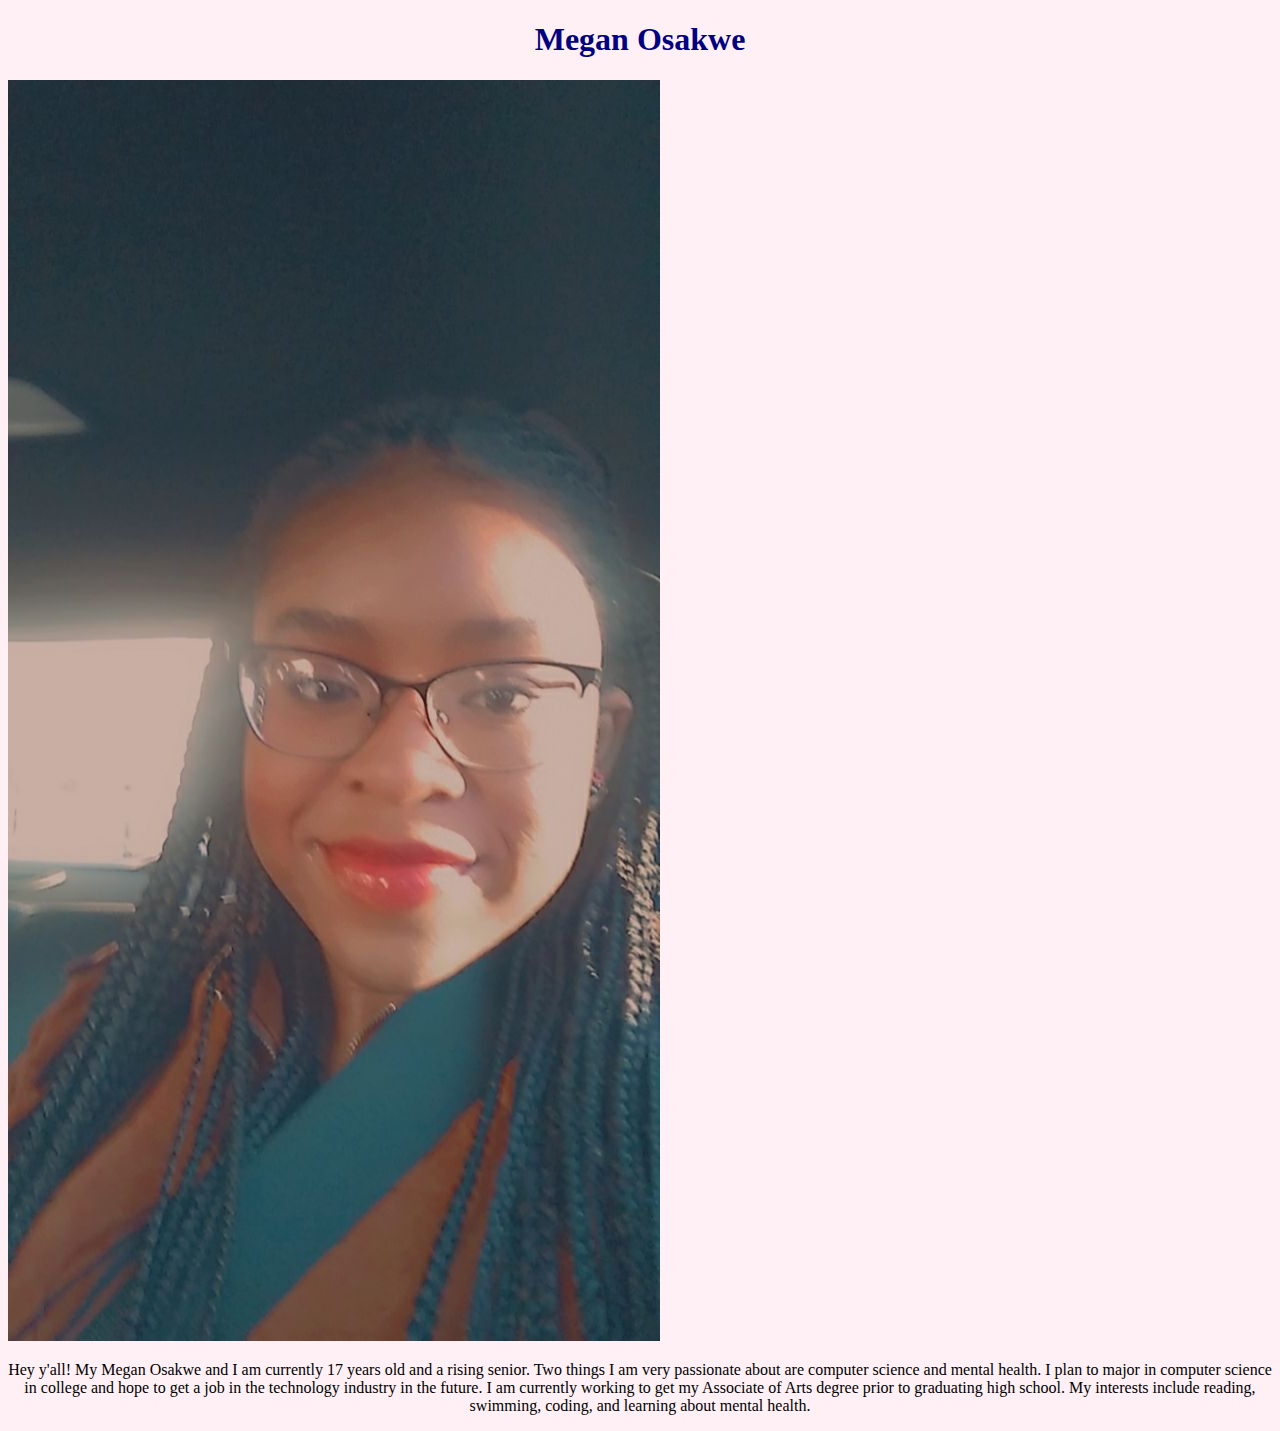
<file: index.html>
<!DOCTYPE html>
<html>
  <head>
    
    <title>Megan's Personal Website </title>
    <meta charset="utf-8" />
	  <meta http-equiv="X-UA-Compatible" content="IE=edge" />
	  <meta name="viewport" content="width=device-width, initial-scale=1" />

	  <!-- link the webpage's stylesheet -->
	  <link rel="stylesheet" href="/style.css" />

	  <!-- link the webpage's JavaScript file -->
	  <script src="/script.js" defer></script>

  </head>
  
  <body>

  <header>   
    <h1>Megan Osakwe</h1>

    <img src="assets/Megan.jpg">

  </header> 

  <nav></nav>

   <main>
<p> Hey y'all! My Megan Osakwe and I am currently 17 years old and a rising senior. Two things I am very passionate about are computer science and mental health. I plan to major in computer science in college and hope to get a job in the technology industry in the future. I am currently working to get my Associate of Arts degree prior to graduating high school. My interests include reading, swimming, coding, and learning about mental health.</p>
     
   </main> 
    
  </body>
</html>
</file>
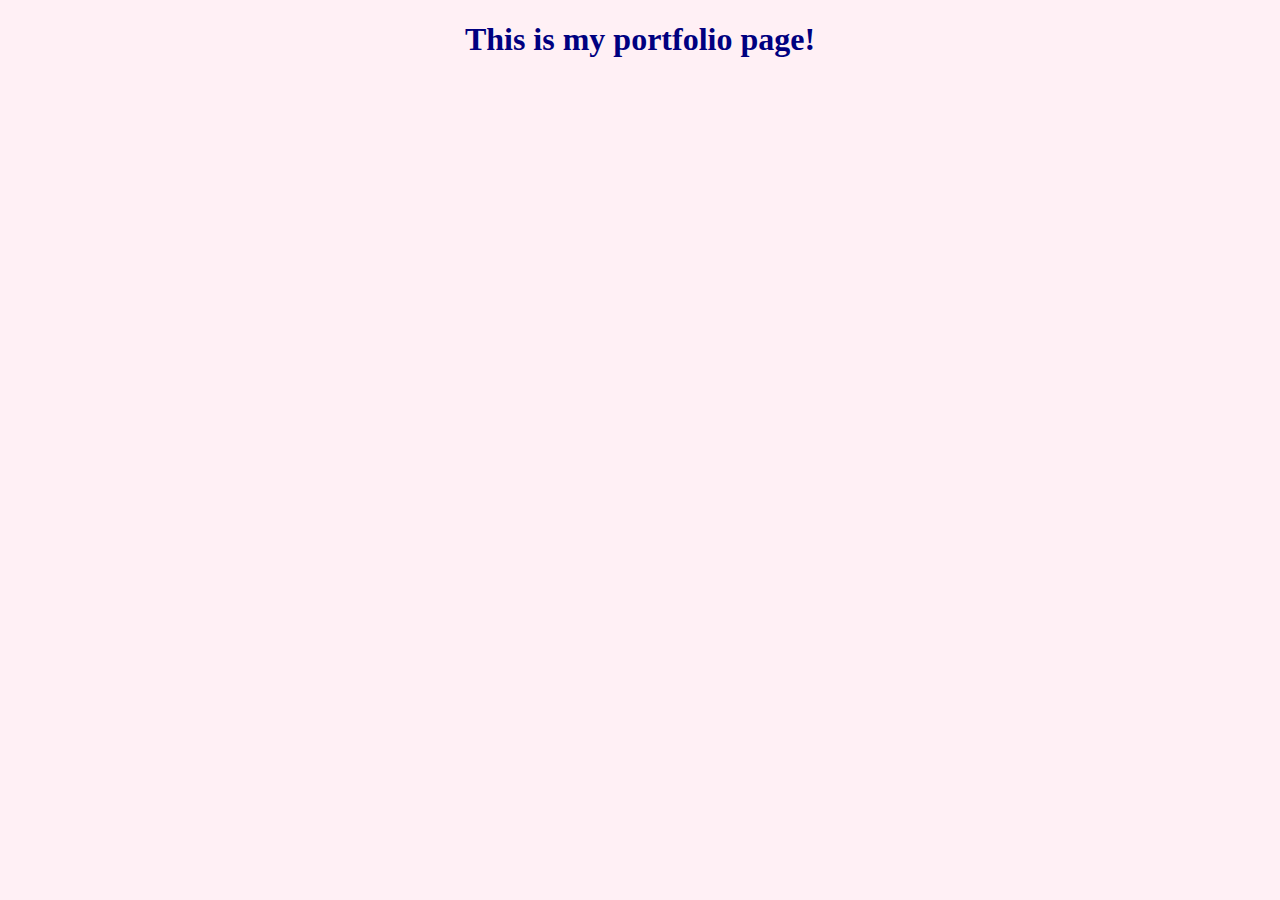
<file: portfolio.html>
<!DOCTYPE html>
<html>
  <head>
    
    <title>Megan's Personal Website</title>
    <meta charset="utf-8" />
	  <meta http-equiv="X-UA-Compatible" content="IE=edge" />
	  <meta name="viewport" content="width=device-width, initial-scale=1" />

	  <!-- link the webpage's stylesheet -->
	  <link rel="stylesheet" href="/style.css" />

	  <!-- link the webpage's JavaScript file -->
	  <script src="/script.js" defer></script>

  </head>
  
  <body>
    
    <h1>This is my portfolio page!</h1>
    
    
    
    
  </body>
</html>
</file>
<file: style.css>
/* STYLE SECTIONING TAGS */
body {
 background-color: lavenderblush; 
}

/* STYLE TEXT */

h1 {
  color: navy;
  text-align: center;
}

p {
  text-align: center;
  border: 4px deeppink;
}
/* STYLE IMAGES */
.center {
  display: block;
  margin-left: auto;
  margin-right: auto;
  width: 50%;
}
/* STYLE NAV BAR */
</file>
